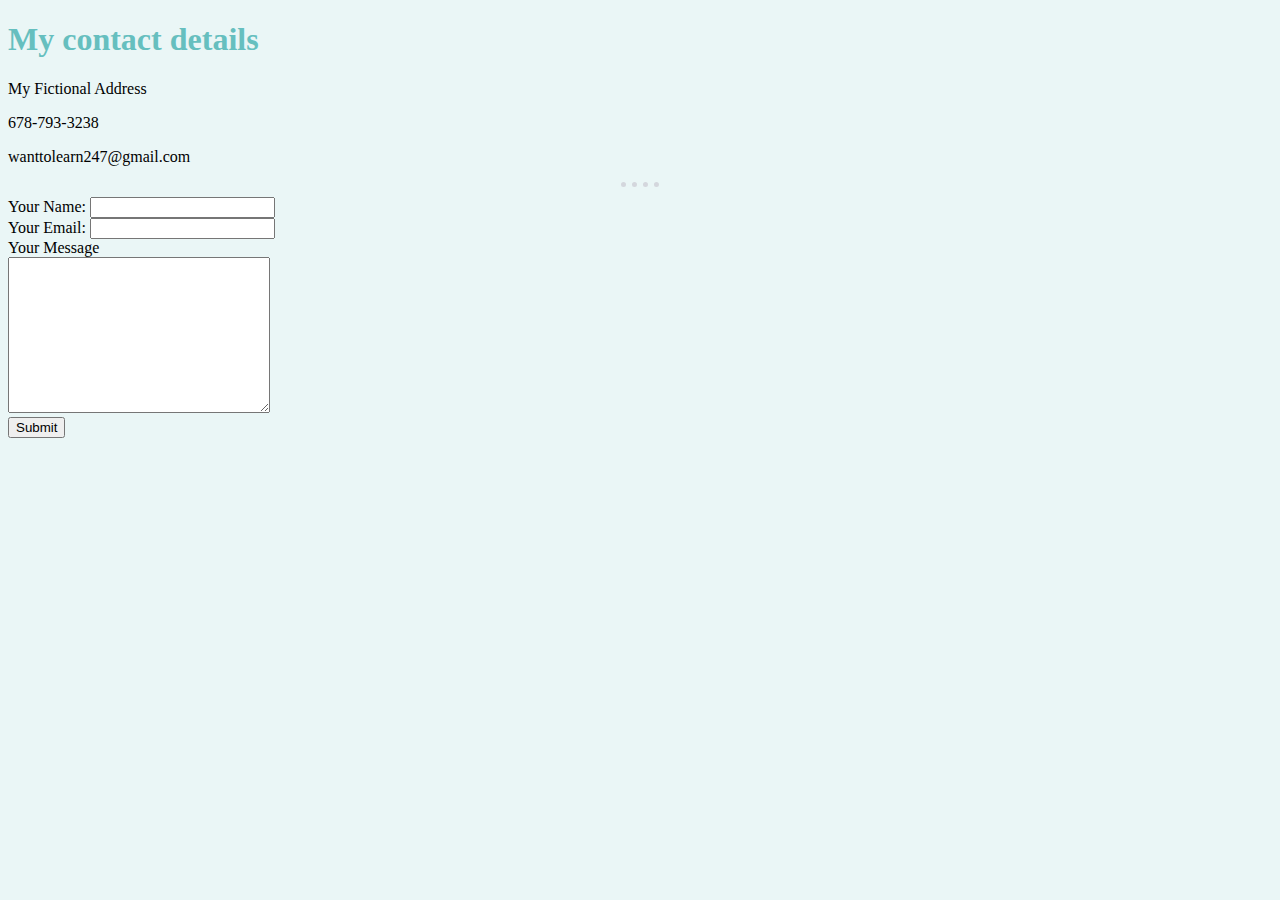
<file: contact-me.html>
<!DOCTYPE html>
<html lang="en" dir="ltr">

<head>
  <meta charset="utf-8">
  <title>Contact Me</title>
  <link rel="stylesheet" href="css/styles.css">
</head>

<body>
  <h1>My contact details</h1>
  <p>My Fictional Address</p>
  <p>678-793-3238</p>
  <p>wanttolearn247@gmail.com</p>
  <hr>
  <form action="mailto:wanttolearn247@gmail.com" method="post" enctype="text/plain">
    <label>Your Name:</label>
    <input type="text" name="yourName" value=""><br>
    <label>Your Email:</label>
    <input type="email" name="yourEmail" value=""><br>
    <label>Your Message</label><br>
    <textarea name="yourMessage" rows="10" cols="30"></textarea><br>
    <input type="submit" name="">
  </form>
</body>

</html>
</file>
<file: css/styles.css>
body {
  background-color: #EAF6F6;
}

hr {
  background-color: #EAF6F6;
  border-style: none;
  height: 2px;
  width: 3%;
  border-top: 5px dotted #d4d7dd;
}
img {
border-radius: 50%;
}
h1 {
  color: #66BFBF;
}
h3 {
  color: #66BFBF;
}
.a:hover {
  background-color: gold;
}
</file>
